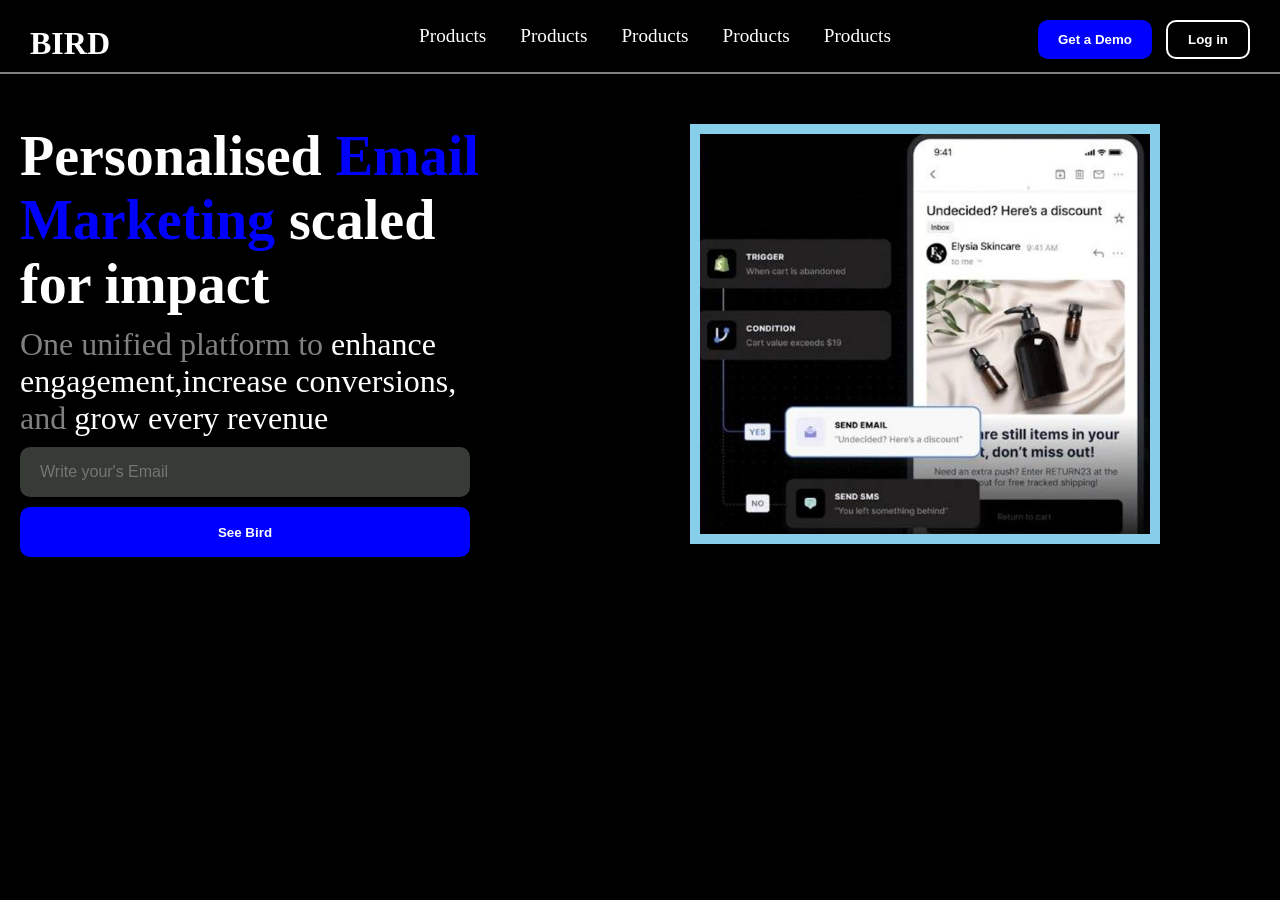
<file: CSS/Project 1/index.html>
<!DOCTYPE html>
<html lang="en">
<head>
    <meta charset="UTF-8">
    <meta name="viewport" content="width=device-width, initial-scale=1.0">
    <title>Document</title>
    <link rel="stylesheet" href="style.css">
</head>
<body>
    <header>
        <div class="logo">
            <h1>BIRD</h1>
        </div>
        <div class="navbar">
            <ul>
                <li>Products</li>
                <li>Products</li>
                <li>Products</li>
                <li>Products</li>
                <li>Products</li>
            </ul>
        </div>
        <div class="btns">
            <button class="btn btn1">Get a Demo</button>
            <button class="btn btn2">Log in</button>
        </div>
    </header>
    <main>
        <div class="left">
            <div class="content">
                <h1 style="font-size: 3.5rem; width: 80%;">
                    Personalised <span style="color: blue;"> Email Marketing </span>scaled for impact
                </h1>

                <p style="font-size: 2rem; width: 79%;margin-top: 10px;">
                    <span style="color: grey;">One unified platform to</span> enhance engagement,increase conversions,<br> <span style="color: grey;">and</span> grow every revenue
                </p>

                <input type="text" placeholder="Write your's Email"><br>
                <button class="fnlbtn">See Bird</button>
            </div>
        </div>
        <div class="right">
            <div class="img-box">

            </div>
        </div>
    </main>
</body>
</html>
</file>
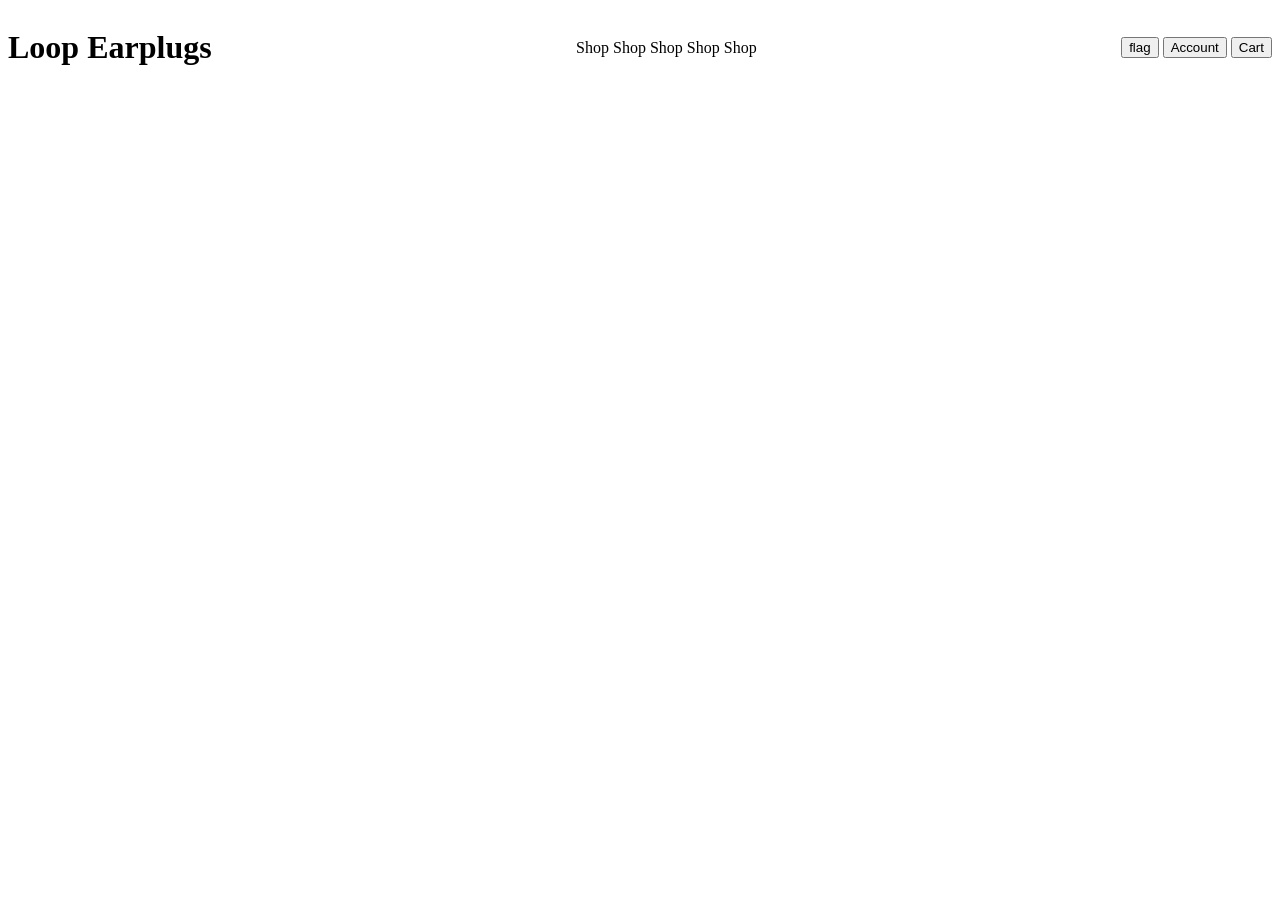
<file: CSS/fourthCss.html>
<!DOCTYPE html>
<html lang="en">
<head>
    <meta charset="UTF-8">
    <meta name="viewport" content="width=device-width, initial-scale=1.0">
    <title>Document</title>
</head>
<style>
    .box-1{
        background-color: red;
        padding: 20px;
        font-size: 1.5rem;
        text-align: center;
        font-weight: bolder;
    }
    .box-2{
        background-color: blue;
        padding: 20px;
        font-size: 1.5rem;
        text-align: center;
        font-weight: bolder;
    }
    .box-3{
        background-color: yellow;
        padding: 20px;
        font-size: 1.5rem;
        text-align: center;
        font-weight: bolder;
    }
    .box-4{
        background-color: green;
        padding: 20px;
        font-size: 1.5rem;
        text-align: center;
        font-weight: bolder;
    }

    .box-1,.box-2,.box-3,.box-4{
        display: none;
    }

    @media (min-width:1500px) {
        .box-1{
            display: block;
        }
    }

    @media (min-width:1280px) and (max-width:1499px) {
        .box-2{
            display: block;
        }
    }

    @media (min-width:980px) and (max-width:1279px) {
        .box-3{
            display: block;
        }
    }

    @media (min-width:570px) and (max-width:979px) {
        .box-4{
            display: block;
        }
    }

    @media (max-width:569px) {
        .box-1,.box-2,.box-3,.box-4{
            display: block;
        }
    }

    .sc1-content{
        display: flex;
        justify-content: space-between;
        align-items: center;
    }

    .screen2{
        display: none;
    }

    .sc2-content{
        display: flex;
        justify-content: space-between;
        align-items: center;
    }

    @media (max-width:1023px) {
        .screen2{
            display: block;
        }

        .screen1{
            display: none;
        }
    }
</style>
<body>
    <!-- 
        What is Responsive Design?
        The design is divided into the multiple screens.

        >=1500px : 15.6 inch laptop 
        1280 to 1499px : 13 to 14 inch laptop
        980px to 1279px : tablet screen
        570px to 979px : phone screens
    -->

    <!-- <div class="box-1">
        This is box - 1
    </div>
    <div class="box-2">
        This is box - 2
    </div>
    <div class="box-3">
        This is box - 3
    </div>
    <div class="box-4">
        This is box - 4
    </div> -->

    <div class="screen1">
        <div class="sc1-content">
            <div class="logo">
                <h1>Loop Earplugs</h1>
            </div>
            <div class="navigation">
                <span>Shop</span>
                <span>Shop</span>
                <span>Shop</span>
                <span>Shop</span>
                <span>Shop</span>
            </div>
            <div class="buttons">
                <button>flag</button>
                <button>Account</button>
                <button>Cart</button>
            </div>
        </div>
    </div>

    <div class="screen2">
        <div class="sc2-content">
            <div class="ham">
                <button>Ham</button>
            </div>
            <div class="logo">
                <h1>Loop Earplugs</h1>
            </div>
            <div class="buttons">
                <button>flag</button>
                <button>Account</button>
                <button>Cart</button>
            </div>
        </div>
    </div>
</body>
</html>
</file>
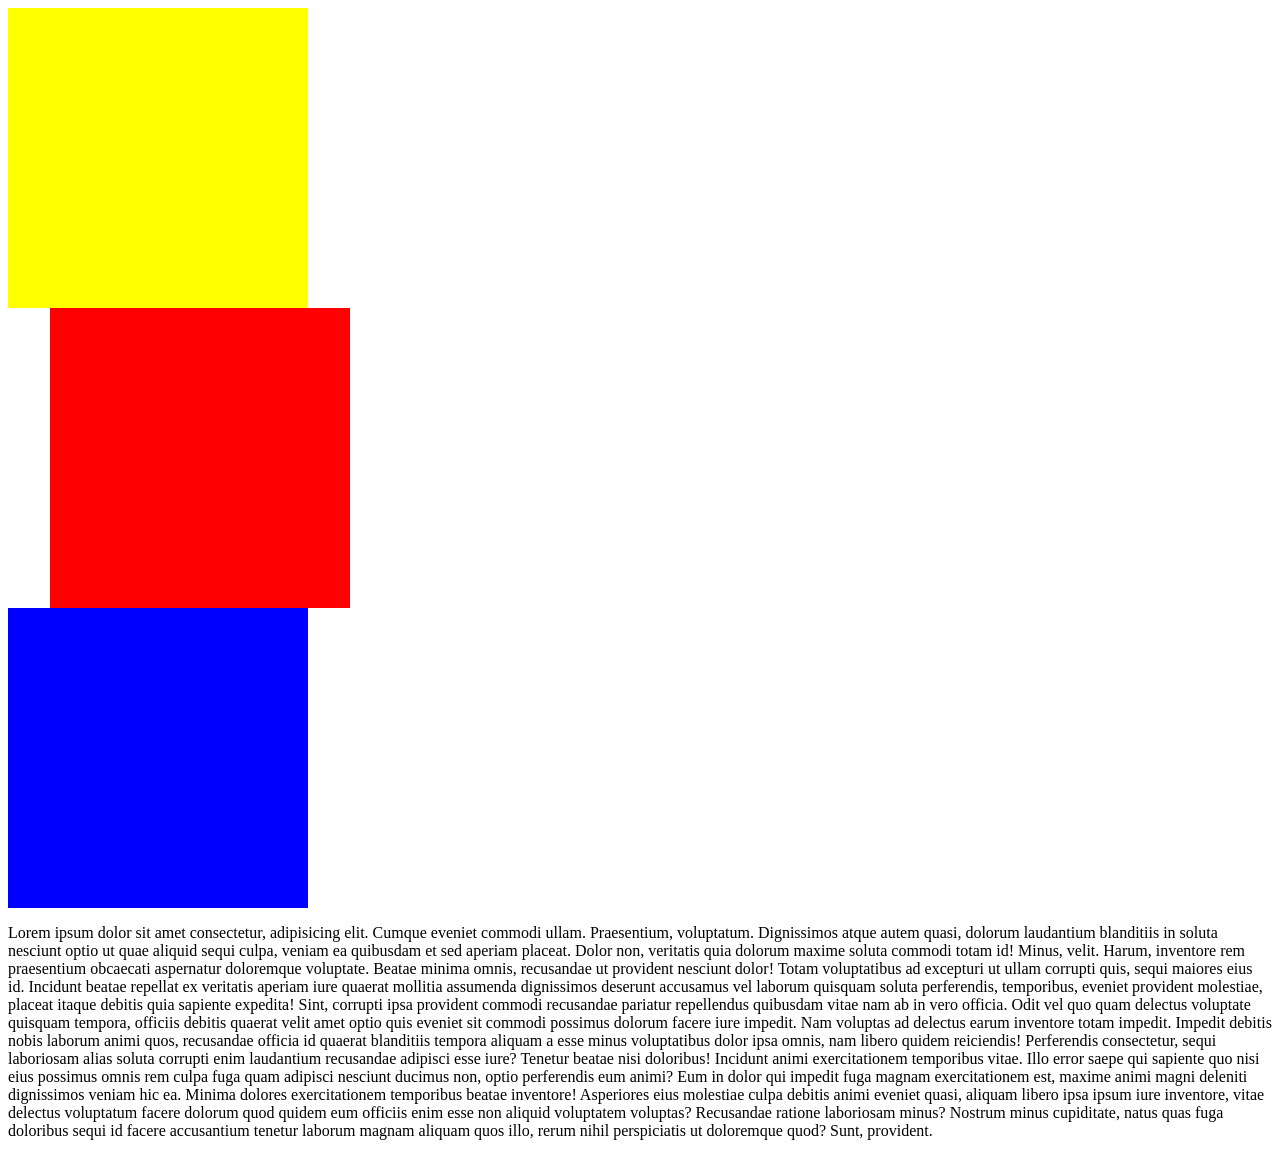
<file: CSS/secondCss.html>
<!DOCTYPE html>
<html lang="en">
<head>
    <meta charset="UTF-8">
    <meta name="viewport" content="width=device-width, initial-scale=1.0">
    <title>Document</title>
</head>
<style>
    .box{
        width: 300px;
        height: 300px;
        background-color: yellow;
    }

    .box1{
        width: 300px;
        height: 300px;
        background-color: red;

        /* top,bottom,right,left */
        top: 30px;
        left: 50px;

        /* position: absolute; */
        /* position: relative; */
        /* position: fixed; */
        position: sticky;
    }

    .box2{
        width: 300px;
        height: 300px;
        background-color: blue;
    }
</style>
<body>
    <!-- 
        Positions : 5 Types
        1. Static (Default) : In this position we are not able to move any object.
        2. Absolute : In this it moves from his parent space and leaves his space.
        3. Relative : Here it moves from his own space & do not leaves his space
        4. Fixed : It fixes himself at one place and leaves his space.
        5. Sticky : It also fixes but do not leave his space.
    -->
    <div class="box"></div>
    <div class="box1"></div>
    <div class="box2"></div>

    <p>
        Lorem ipsum dolor sit amet consectetur, adipisicing elit. Cumque eveniet commodi ullam. Praesentium, voluptatum. Dignissimos atque autem quasi, dolorum laudantium blanditiis in soluta nesciunt optio ut quae aliquid sequi culpa, veniam ea quibusdam et sed aperiam placeat. Dolor non, veritatis quia dolorum maxime soluta commodi totam id! Minus, velit. Harum, inventore rem praesentium obcaecati aspernatur doloremque voluptate. Beatae minima omnis, recusandae ut provident nesciunt dolor! Totam voluptatibus ad excepturi ut ullam corrupti quis, sequi maiores eius id. Incidunt beatae repellat ex veritatis aperiam iure quaerat mollitia assumenda dignissimos deserunt accusamus vel laborum quisquam soluta perferendis, temporibus, eveniet provident molestiae, placeat itaque debitis quia sapiente expedita! Sint, corrupti ipsa provident commodi recusandae pariatur repellendus quibusdam vitae nam ab in vero officia. Odit vel quo quam delectus voluptate quisquam tempora, officiis debitis quaerat velit amet optio quis eveniet sit commodi possimus dolorum facere iure impedit. Nam voluptas ad delectus earum inventore totam impedit. Impedit debitis nobis laborum animi quos, recusandae officia id quaerat blanditiis tempora aliquam a esse minus voluptatibus dolor ipsa omnis, nam libero quidem reiciendis! Perferendis consectetur, sequi laboriosam alias soluta corrupti enim laudantium recusandae adipisci esse iure? Tenetur beatae nisi doloribus! Incidunt animi exercitationem temporibus vitae. Illo error saepe qui sapiente quo nisi eius possimus omnis rem culpa fuga quam adipisci nesciunt ducimus non, optio perferendis eum animi? Eum in dolor qui impedit fuga magnam exercitationem est, maxime animi magni deleniti dignissimos veniam hic ea. Minima dolores exercitationem temporibus beatae inventore! Asperiores eius molestiae culpa debitis animi eveniet quasi, aliquam libero ipsa ipsum iure inventore, vitae delectus voluptatum facere dolorum quod quidem eum officiis enim esse non aliquid voluptatem voluptas? Recusandae ratione laboriosam minus? Nostrum minus cupiditate, natus quas fuga doloribus sequi id facere accusantium tenetur laborum magnam aliquam quos illo, rerum nihil perspiciatis ut doloremque quod? Sunt, provident.
    </p>
</body>
</html>
</file>
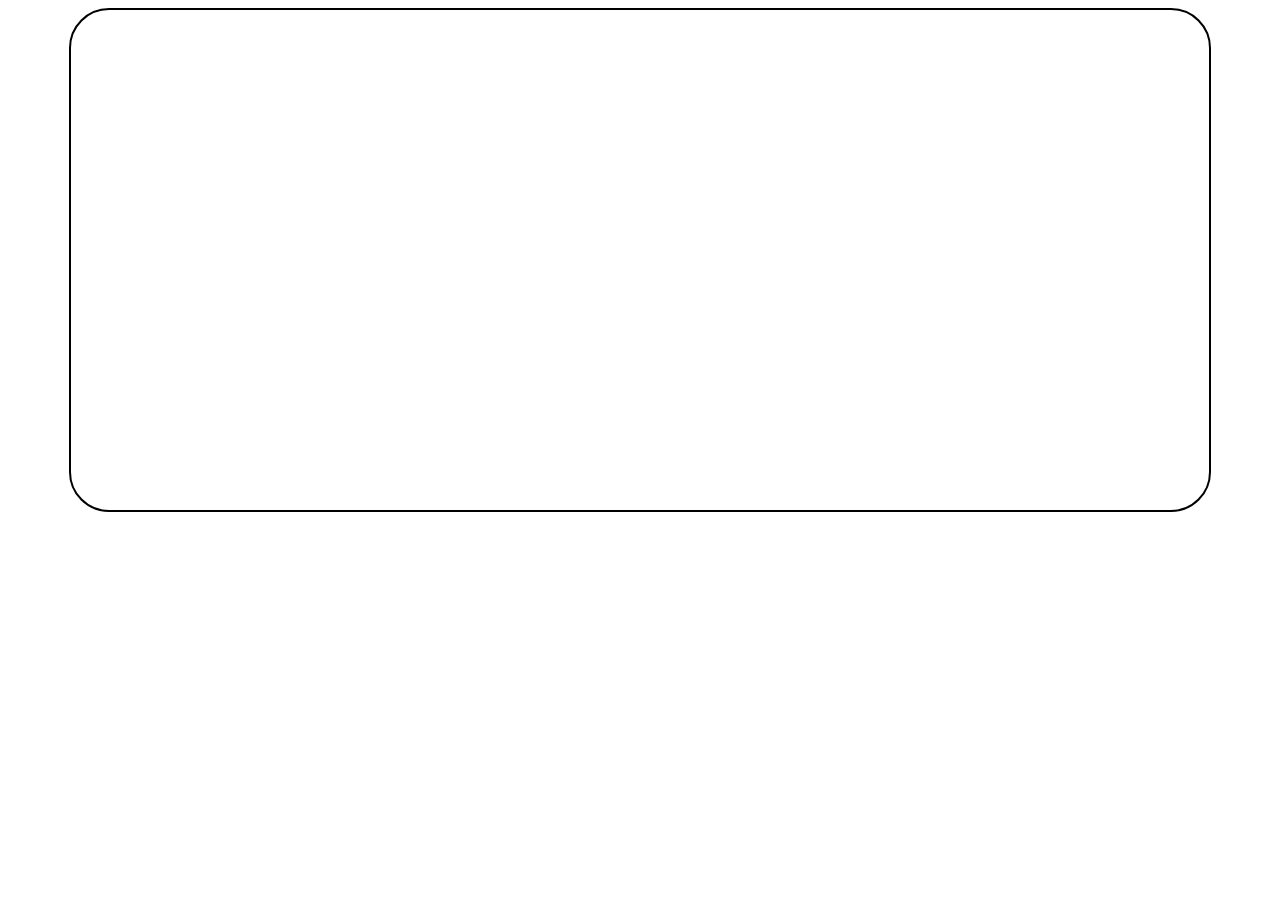
<file: CSS/thirdCss.html>
<!DOCTYPE html>
<html lang="en">
<head>
    <meta charset="UTF-8">
    <meta name="viewport" content="width=device-width, initial-scale=1.0">
    <title>Document</title>
</head>
<style>
    .box{
        width: 300px;
        height: 300px;
        background-color: red;

        /* transition-property: all;
        transition-duration: 2s;
        transition-timing-function: ease-in-out;
        transition-delay: 2s; */

        /* Shorthand */
        transition: all 0.2s ease-in-out 2s; /*propert duration timing-function delay*/
    }

    .box:hover{
        background-color: blue;
        border-radius: 50px;
    }

    .container{
        display: flex;
        /* 
            gap,justify-content,flex-properties
        */

        /* gap: 50px; */

        /* justify-content: space-between; */
        /* justify-content: space-around; */
        /* justify-content: space-evenly; */
        /* justify-content: center; */
        /* justify-content: flex-end; */
        /* justify-content: flex-start; */

        /* flex-direction: column; */
        /* flex-direction: column-reverse; */
        flex-wrap: wrap;
    }

    .box1{
        width: 300px;
        height: 300px;
        border: 5px solid black;
    }

    .con{
        width: 200px;
        height: 200px;
        background-color: green;

        animation: moveBox 3s ease-in-out infinite 2s;
        position: relative;
    }

    @keyframes moveBox {
        0%{
            top: 0px;
            left: 0px;
        }
        25%{
            top: 300px;
            left:0px;
        }
        50%{
            top: 300px;
            left: 300px;
        }
        75%{
            top: 0px;
            left: 300px;
        }
        100%{
            top: 0px;
            left: 0px;
        }
    }

    .slider{
        width: 90%;
        height: 500px;
        border: 2px solid black;
        margin: auto;
        border-radius: 40px;

        animation: slider 20s ease-in-out infinite alternate;
    }

    @keyframes slider {
        0%{
            background-image: url(./assets/1.jpg);
            background-size: cover;
            background-position: center;
        }
        30%{
            background-image: url(./assets/2.jpg);
            background-size: cover;
            background-position: center;
        }
        60%{
            background-image: url(./assets/3.jpg);
            background-size: cover;
            background-position: center;
        }
        100%{
            background-image: url(./assets/4.jpg);
            background-size: cover;
            background-position: center;
        }
    }
</style>
<body>
    <!--
        hover : It means to change the state from one to anthor when our mouse is over it.
        transition : To add some time or smoothness from one state to anthor.
        flex : flex properties : it works on one dimensional
        animation
        responsive design
    -->

    <!-- <div class="box"></div> -->

    <!-- <div class="container">
        <div class="box1"></div>
        <div class="box1"></div>
        <div class="box1"></div>
    </div> -->

    <!-- <div class="con"></div> -->

    <div class="slider"></div>

</body>
</html>
</file>
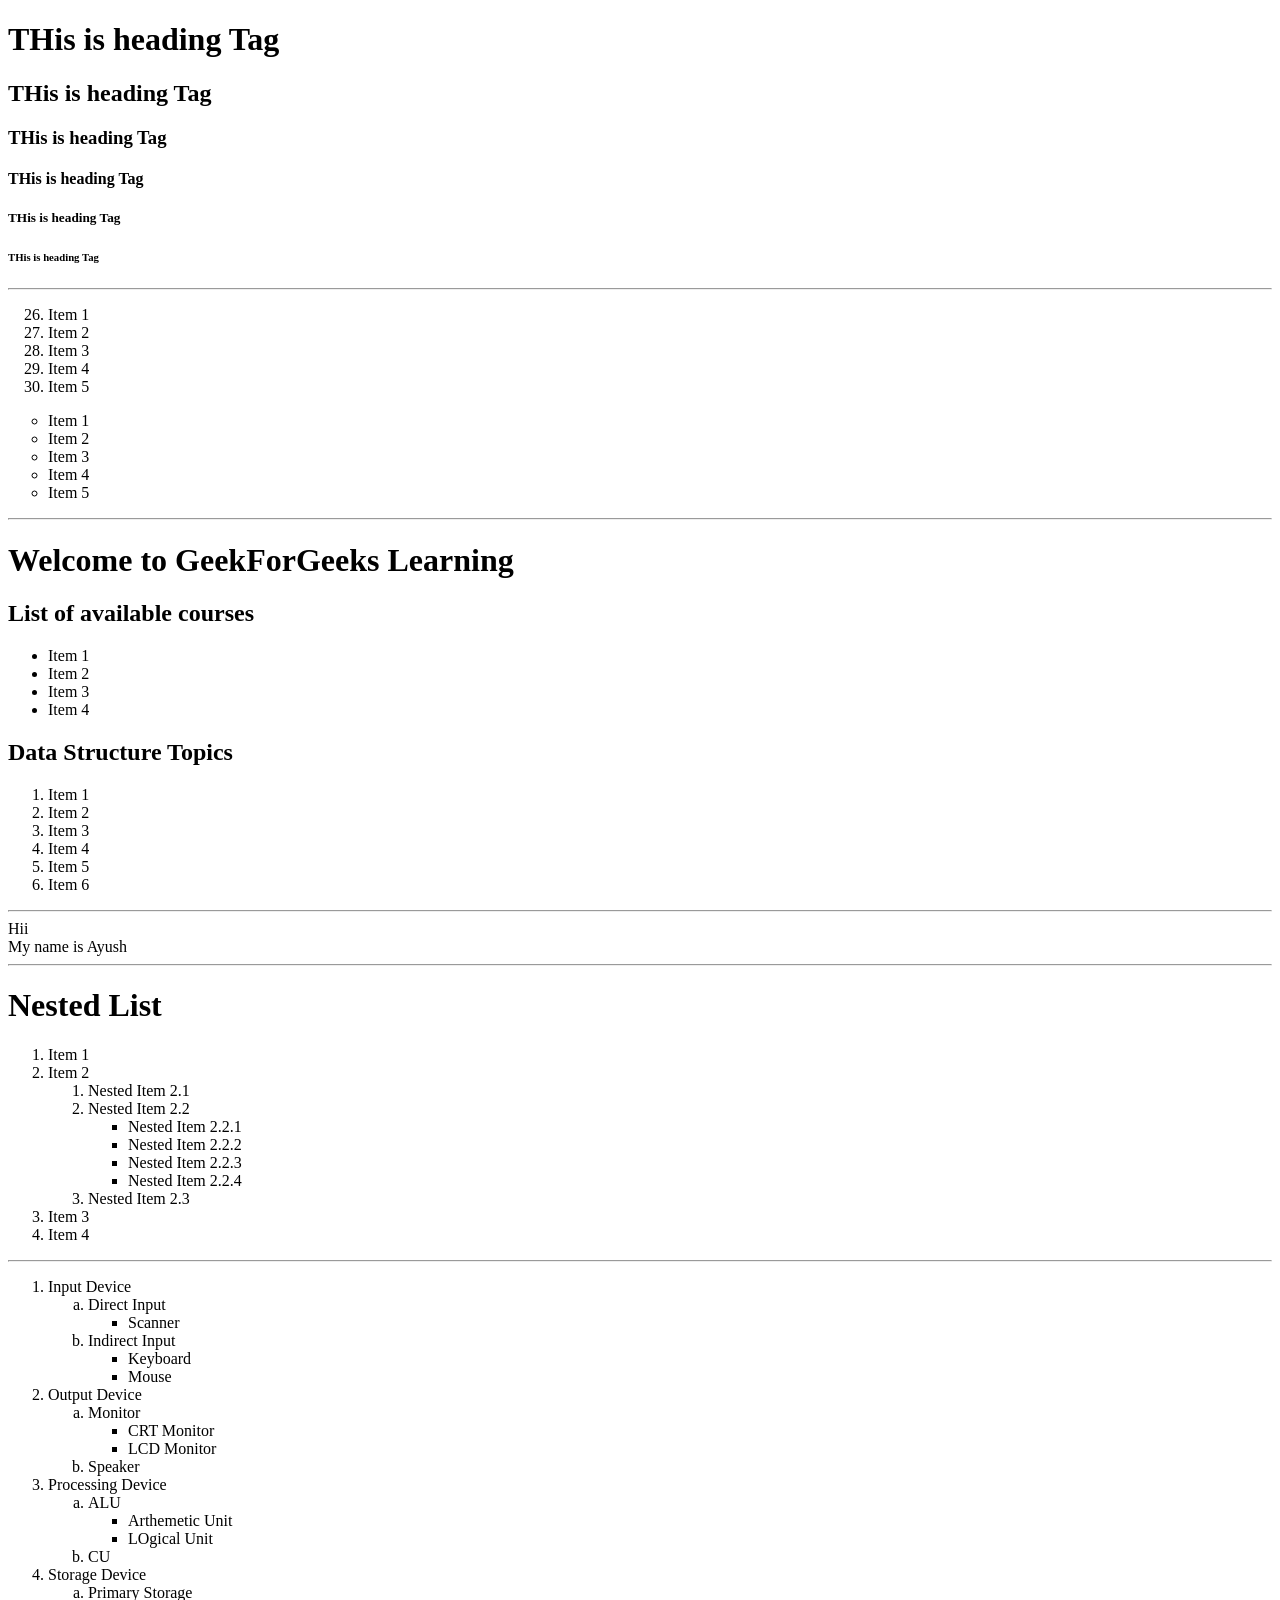
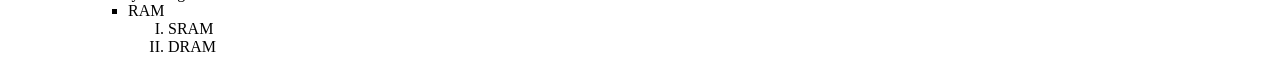
<file: HTML/first.html>
<!DOCTYPE html>
<html lang="en">
<head>
    <meta charset="UTF-8">
    <meta name="viewport" content="width=device-width, initial-scale=1.0">
    <title>First Class</title>
</head>
<body>
    <!-- ctrl+/ : for comment -->
    <!-- Heading Tag -->
    <h1>THis is heading Tag</h1>
    <h2>THis is heading Tag</h2>
    <h3>THis is heading Tag</h3>
    <h4>THis is heading Tag</h4>
    <h5>THis is heading Tag</h5>
    <h6>THis is heading Tag</h6>
    <hr>
    <!-- Ordered List -->
    <ol type="1" start="26">
        <li>Item 1</li>
        <li>Item 2</li>
        <li>Item 3</li>
        <li>Item 4</li>
        <li>Item 5</li>
    </ol>

    <!-- Unordered List -->
    <ul type="circle">
        <li>Item 1</li>
        <li>Item 2</li>
        <li>Item 3</li>
        <li>Item 4</li>
        <li>Item 5</li>
    </ul>
    <hr>
    <h1>Welcome to GeekForGeeks Learning</h1>
    <h2>List of available courses</h2>
    <ul>
        <li>Item 1</li>
        <li>Item 2</li>
        <li>Item 3</li>
        <li>Item 4</li>
    </ul>
    <h2>Data Structure Topics</h2>
    <ol>
        <li>Item 1</li>
        <li>Item 2</li>
        <li>Item 3</li>
        <li>Item 4</li>
        <li>Item 5</li>
        <li>Item 6</li>
    </ol>
    <hr>
    Hii <br>
    My name is Ayush

    <hr>
    
    <h1>Nested List</h1>
    <ol>
        <li>Item 1</li>
        <li>Item 2
            <ol>
                <li>Nested Item 2.1</li>
                <li>Nested Item 2.2
                    <ul>
                        <li>Nested Item 2.2.1</li>
                        <li>Nested Item 2.2.2</li>
                        <li>Nested Item 2.2.3</li>
                        <li>Nested Item 2.2.4</li>
                    </ul>
                </li>
                <li>Nested Item 2.3</li>
            </ol>
        </li>
        <li>Item 3</li>
        <li>Item 4</li>
    </ol>

    <hr>

    <ol>
        <li>Input Device
            <ol type="a">
                <li>Direct Input
                    <ul>
                        <li>Scanner</li>
                    </ul>
                </li>
                <li>Indirect Input
                    <ul>
                        <li>Keyboard</li>
                        <li>Mouse</li>
                    </ul>
                </li>
            </ol>
        </li>
        <li>Output Device
            <ol type="a">
                <li>Monitor
                    <ul>
                        <li>CRT Monitor</li>
                        <li>LCD Monitor</li>
                    </ul>
                </li>
                <li>Speaker</li>
            </ol>
        </li>
        <li>Processing Device
            <ol type="a">
                <li>ALU
                    <ul>
                        <li>Arthemetic Unit</li>
                        <li>LOgical Unit</li>
                    </ul>
                </li>
                <li>CU</li>
            </ol>
        </li>
        <li>Storage Device
            <ol type="a">
                <li>Primary Storage
                    <ul>
                        <li>RAM
                            <ol type="I">
                                <li>SRAM</li>
                                <li>DRAM</li>
                            </ol>
                        </li>
                    </ul>
                </li>
            </ol>
        </li>
    </ol>
</body>
</html>
</file>
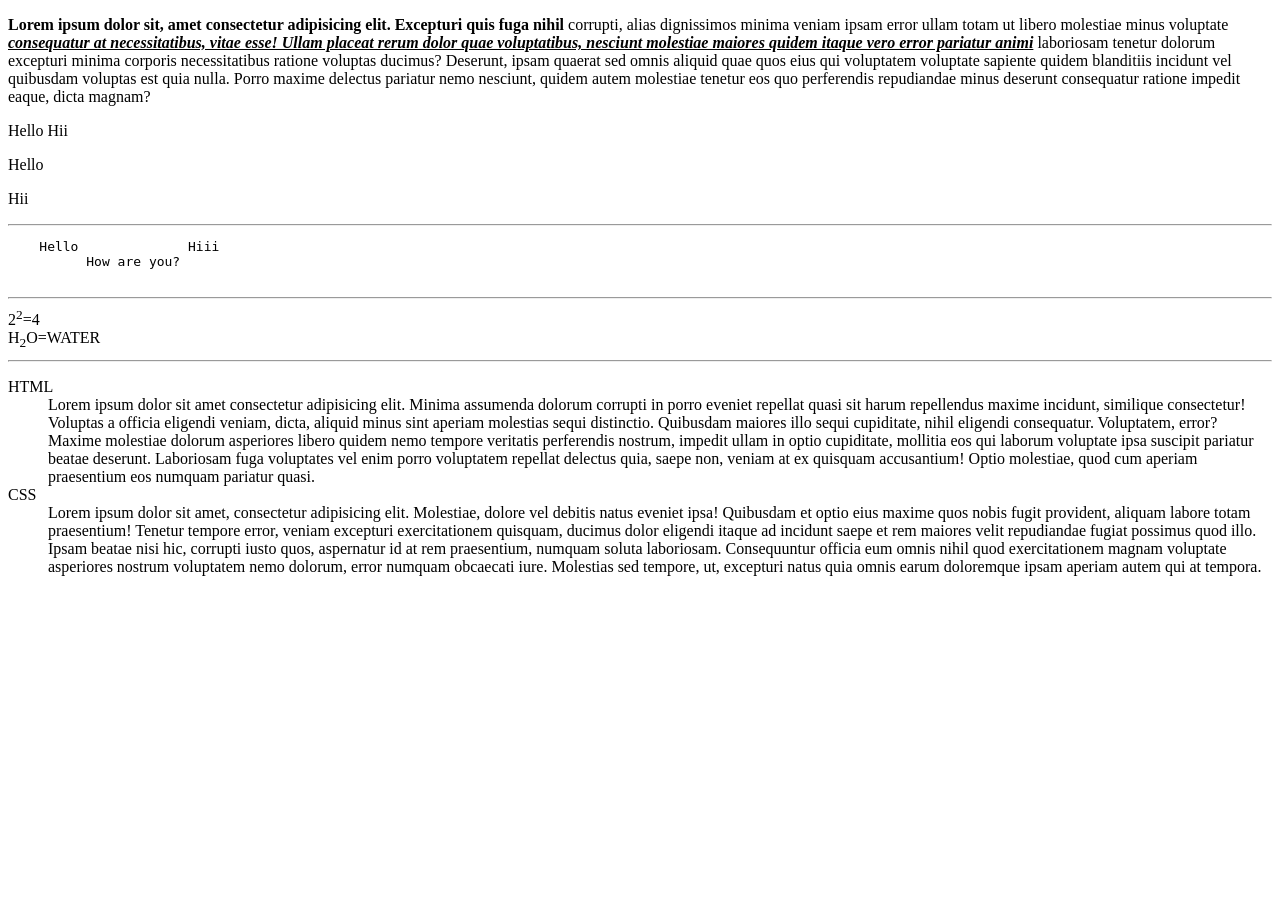
<file: HTML/fourth.html>
<!DOCTYPE html>
<html lang="en">

<head>
    <meta charset="UTF-8">
    <meta name="viewport" content="width=device-width, initial-scale=1.0">
    <title>Document</title>
</head>

<body>
    <!-- Semantic Tags : 
        b tag
        i tag
        u tag
        strong tag 
        pre tag
        sup tag
        sub tag 
    -->

    <p>
        <strong>Lorem ipsum dolor sit, amet consectetur adipisicing elit. Excepturi quis fuga nihil</strong> corrupti,
        alias dignissimos minima veniam ipsam error ullam totam ut libero molestiae minus voluptate <b><i><u>consequatur
                    at necessitatibus, vitae esse! Ullam placeat rerum dolor quae voluptatibus, nesciunt molestiae
                    maiores quidem itaque vero error pariatur animi</u></i></b> laboriosam tenetur dolorum excepturi
        minima corporis necessitatibus ratione voluptas ducimus? Deserunt, ipsam quaerat sed omnis aliquid quae quos
        eius qui voluptatem voluptate sapiente quidem blanditiis incidunt vel quibusdam voluptas est quia nulla. Porro
        maxime delectus pariatur nemo nesciunt, quidem autem molestiae tenetur eos quo perferendis repudiandae minus
        deserunt consequatur ratione impedit eaque, dicta magnam?
    </p>

    <!-- Inline Tag : A tag that contain space according to the content. -->
    <span>Hello</span>
    <span>Hii</span>

    <!-- BLock Tag : A tag that contains whole line space , content doesn't matter. -->
    <p>Hello</p>
    <p>Hii</p>

    <hr>
    <pre>
    <span>Hello</span>              <span>Hiii</span>
          <span>How are you?</span>
    </pre>

    <hr>
    2<sup>2</sup>=4 <br>
    H<sub>2</sub>O=WATER

    <hr>

    <!-- 
        dl(description list) -- dt(description title) -- dd(description defination)
    -->

    <dl>
        <dt>HTML</dt>
        <dd>Lorem ipsum dolor sit amet consectetur adipisicing elit. Minima assumenda dolorum corrupti in porro eveniet repellat quasi sit harum repellendus maxime incidunt, similique consectetur! Voluptas a officia eligendi veniam, dicta, aliquid minus sint aperiam molestias sequi distinctio. Quibusdam maiores illo sequi cupiditate, nihil eligendi consequatur. Voluptatem, error? Maxime molestiae dolorum asperiores libero quidem nemo tempore veritatis perferendis nostrum, impedit ullam in optio cupiditate, mollitia eos qui laborum voluptate ipsa suscipit pariatur beatae deserunt. Laboriosam fuga voluptates vel enim porro voluptatem repellat delectus quia, saepe non, veniam at ex quisquam accusantium! Optio molestiae, quod cum aperiam praesentium eos numquam pariatur quasi.</dd>

        <dt>CSS</dt>
        <dd>Lorem ipsum dolor sit amet, consectetur adipisicing elit. Molestiae, dolore vel debitis natus eveniet ipsa! Quibusdam et optio eius maxime quos nobis fugit provident, aliquam labore totam praesentium! Tenetur tempore error, veniam excepturi exercitationem quisquam, ducimus dolor eligendi itaque ad incidunt saepe et rem maiores velit repudiandae fugiat possimus quod illo. Ipsam beatae nisi hic, corrupti iusto quos, aspernatur id at rem praesentium, numquam soluta laboriosam. Consequuntur officia eum omnis nihil quod exercitationem magnam voluptate asperiores nostrum voluptatem nemo dolorum, error numquam obcaecati iure. Molestias sed tempore, ut, excepturi natus quia omnis earum doloremque ipsam aperiam autem qui at tempora.</dd>
    </dl>
</body>

</html>
</file>
<file: CSS/Project 1/style.css>
*{
    margin: 0px;
    padding: 0px;
    background-color: black;
    color: white;
}

header{
    /* background-color: red; */
    padding-bottom: 25px;
    border-bottom: 2px solid grey;
}

.logo{
    position: absolute;
    top: 25px;
    left: 30px;
}

.navbar{
    width: 50%;
    margin: auto;
    text-align: center;
    margin-top: 25px;
}

.navbar ul li{
    display: inline;
    font-size: 1.2rem;
    margin-left: 30px;

}

.btns{
    position: absolute;
    top: 20px;
    right: 30px;
}

.btn{ 
    border: none;
    border-radius: 10px;
    font-weight: bolder;
}

.btn1{
    padding: 12px 20px;
    background-color: blue;
    margin-right: 10px;
}

.btn2{
    padding: 10px 20px;
    border: 2px solid  white;
}

.left{
    width: 50%;
    height: 509px;
    /* background-color: red; */
    display: inline;
    float: left;
}

.content{
    margin-top: 50px;
    margin-left: 20px;
}

input,.fnlbtn{
    width: 450px;
    height: 50px;
    margin-top: 10px;
    border: none;
    border-radius: 10px;
}

input{
    background-color: rgb(54, 59, 54);
}

input::placeholder{
    padding-left: 20px;
    font-size: 1rem;
}

.fnlbtn{
    background-color: blue;
    font-weight: bolder;
}

.right{
    width: 50%;
    height: 509px;
    /* background-color: blue; */
    display: inline;
    float: right;
}

.img-box{
    width: 450px;
    height: 400px;
    margin-top: 50px;
    margin-left: 50px;
    border: 10px solid skyblue;
    background-image: url(assets/bg.png);
    background-position: center;
    background-size: cover;
}
</file>
